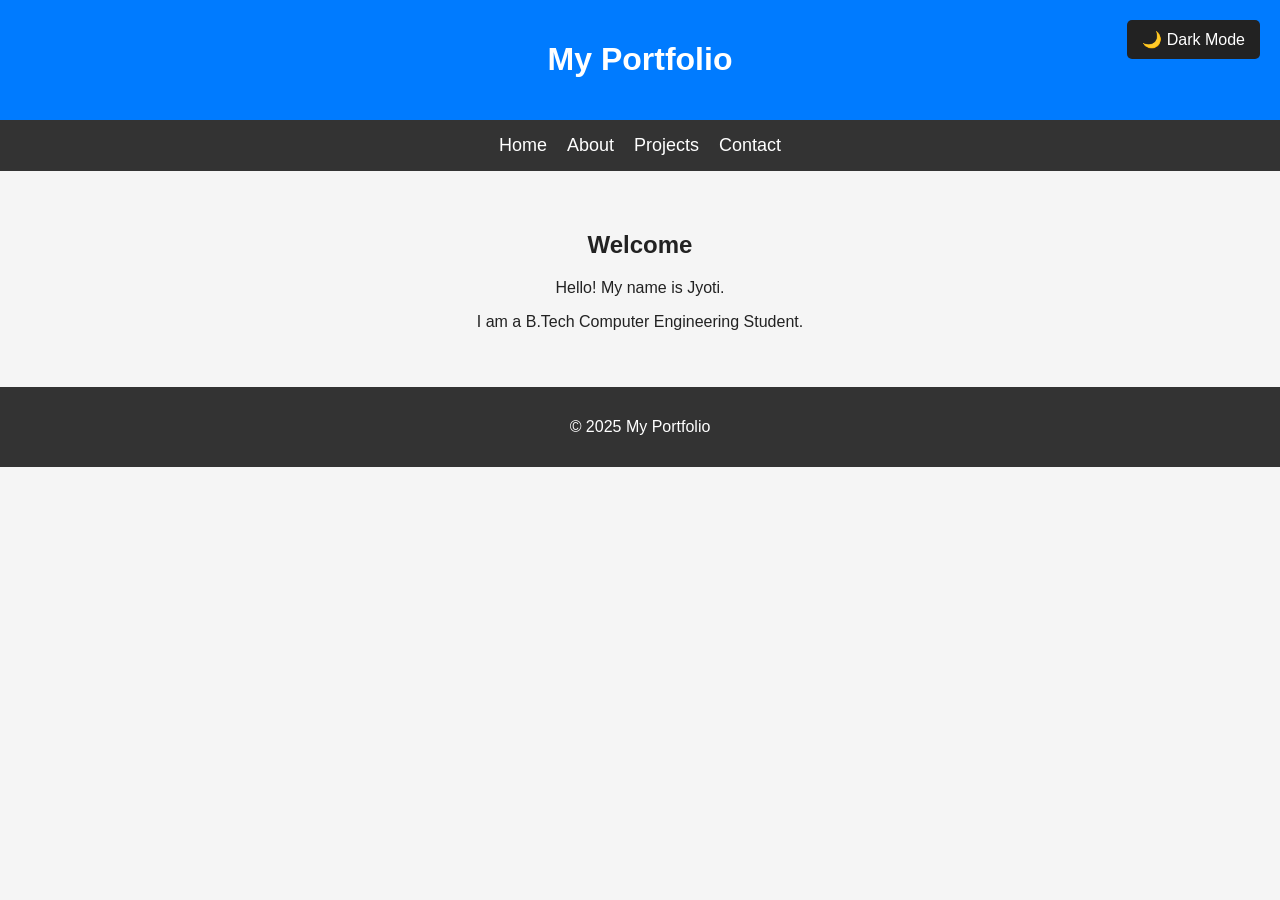
<file: index.html>
<!DOCTYPE html>
<html lang="en">
<head>
    <meta charset="UTF-8">
    <meta name="viewport" content="width=device-width, initial-scale=1.0">
    <title>My Portfolio</title>
    
    <meta name="description" content="Personal Portfolio Website of Jyoti">

    <meta name="keywords" content="Portfolio, HTML, CSS, Student">

    <meta name="author" content="Jyoti">
    <link rel="stylesheet" href="style.css">
</head>

<body>

<header>
    <h1>My Portfolio</h1>
    <button id="theme-btn" onclick="toggleTheme()">🌙 Dark Mode</button>
</header>

<nav>
    <a href="index.html">Home</a>
    <a href="about.html">About</a>
    <a href="projects.html">Projects</a>
    <a href="contact.html">Contact</a>
</nav>

<main>

<section>

<h2>Welcome</h2>

<p>Hello! My name is Jyoti.</p>

<p>I am a B.Tech Computer Engineering Student.</p>

</section>

</main>

<footer>
<p>© 2025 My Portfolio</p>
</footer>

<script>
// Page load hote hi saved theme apply karo
if(localStorage.getItem("theme") === "dark"){
    document.body.classList.add("dark-mode");
}

function toggleTheme(){

    document.body.classList.toggle("dark-mode");

    const btn = document.getElementById("theme-btn");

    if(document.body.classList.contains("dark-mode")){
        localStorage.setItem("theme","dark");
        btn.innerHTML="☀️ Light Mode";
    }else{
        localStorage.setItem("theme","light");
        btn.innerHTML="🌙 Dark Mode";
    }
}

// Button text page load par set karo
window.onload=function(){

    const btn=document.getElementById("theme-btn");

    if(document.body.classList.contains("dark-mode")){
        btn.innerHTML="☀️ Light Mode";
    }else{
        btn.innerHTML="🌙 Dark Mode";
    }

}
</script>

</body>
</html>
</file>
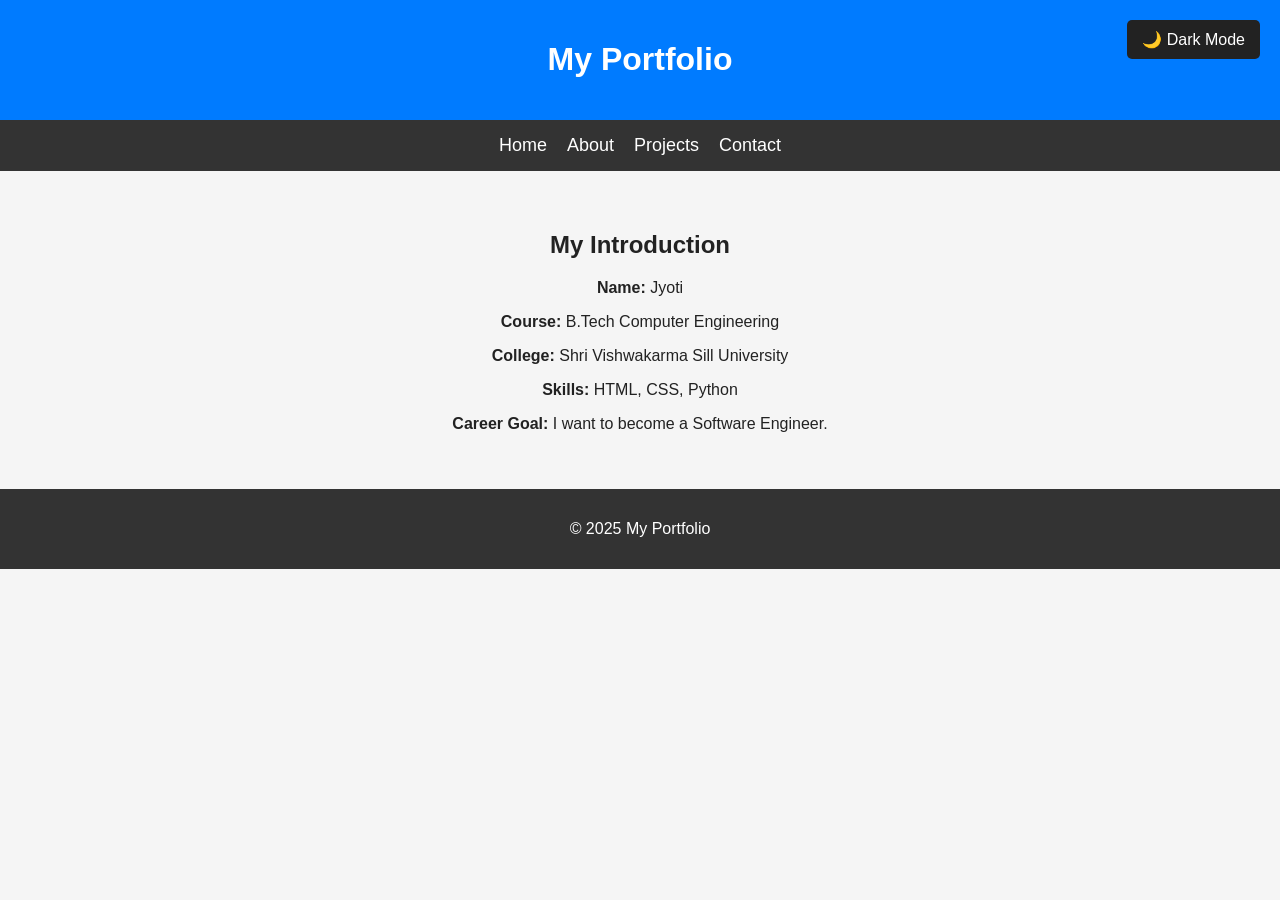
<file: about.html>
<!DOCTYPE html>
<html lang="en">
<head>
    <meta charset="UTF-8">
    <meta name="viewport" content="width=device-width, initial-scale=1.0">
    <title>About Me</title>

    <meta name="description" content="Personal Portfolio Website of Jyoti">

    <meta name="keywords" content="Portfolio, HTML, CSS, Student">

    <meta name="author" content="Jyoti">

    <link rel="stylesheet" href="style.css">
</head>

<body>

<header>
    <h1>My Portfolio</h1>

    <button id="theme-btn" onclick="toggleTheme()">
        🌙 Dark Mode
    </button>
</header>

<nav>
    <a href="index.html">Home</a>
    <a href="about.html">About</a>
    <a href="projects.html">Projects</a>
    <a href="contact.html">Contact</a>
</nav>

<main>

<section>

<h2>My Introduction</h2>

<p><strong>Name:</strong> Jyoti</p>

<p><strong>Course:</strong> B.Tech Computer Engineering</p>

<p><strong>College:</strong> Shri Vishwakarma Sill University</p>

<p><strong>Skills:</strong> HTML, CSS, Python</p>

<p><strong>Career Goal:</strong> I want to become a Software Engineer.</p>

</section>

</main>

<footer>
    <p>© 2025 My Portfolio</p>
</footer>

<script>
// Page load hote hi saved theme apply karo
if(localStorage.getItem("theme") === "dark"){
    document.body.classList.add("dark-mode");
}

function toggleTheme(){

    document.body.classList.toggle("dark-mode");

    const btn = document.getElementById("theme-btn");

    if(document.body.classList.contains("dark-mode")){
        localStorage.setItem("theme","dark");
        btn.innerHTML="☀️ Light Mode";
    }else{
        localStorage.setItem("theme","light");
        btn.innerHTML="🌙 Dark Mode";
    }
}

// Button text page load par set karo
window.onload=function(){

    const btn=document.getElementById("theme-btn");

    if(document.body.classList.contains("dark-mode")){
        btn.innerHTML="☀️ Light Mode";
    }else{
        btn.innerHTML="🌙 Dark Mode";
    }

}
</script>

</body>
</html>
</file>
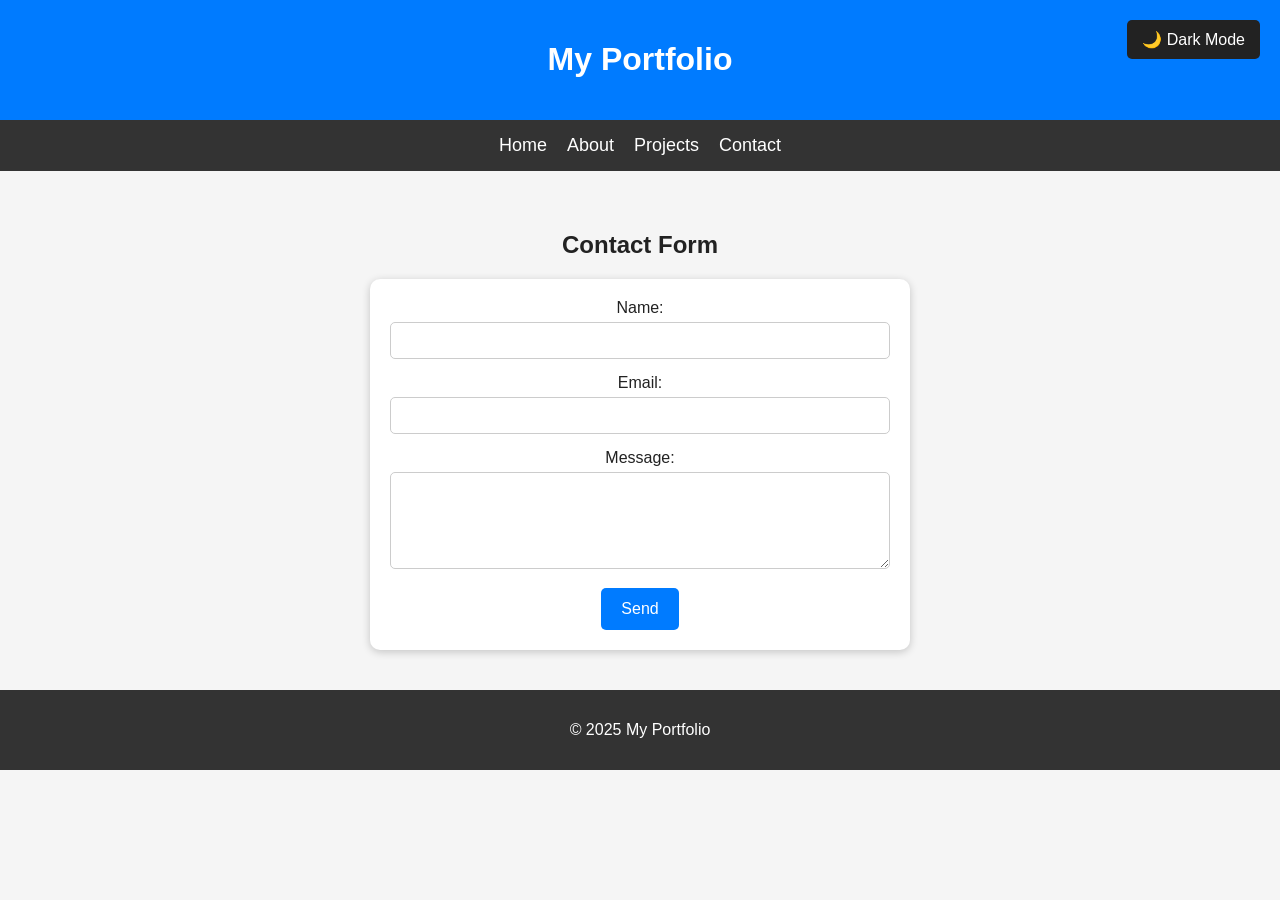
<file: contact.html>
<!DOCTYPE html>
<html lang="en">
<head>
    <meta charset="UTF-8">
    <meta name="viewport" content="width=device-width, initial-scale=1.0">
    <title>Contact</title>

    <meta name="description" content="Personal Portfolio Website of Jyoti">

    <meta name="keywords" content="Portfolio, HTML, CSS, Student">

    <meta name="author" content="Jyoti">

    <link rel="stylesheet" href="style.css">
</head>

<body>

<header>
    <h1>My Portfolio</h1>

    <button id="theme-btn" onclick="toggleTheme()">
        🌙 Dark Mode
    </button>
</header>

<nav>
    <a href="index.html">Home</a>
    <a href="about.html">About</a>
    <a href="projects.html">Projects</a>
    <a href="contact.html">Contact</a>
</nav>

<main>

<section>

<h2>Contact Form</h2>

<form>

<label for="name">Name:</label><br>
<input type="text" id="name" required aria-label="Enter your name">

<label for="email">Email:</label><br>
<input type="email" id="email" required aria-label="Enter your email">

<label for="message">Message:</label><br>
<textarea id="message" rows="5" cols="30" required aria-label="Enter your message"></textarea>

<button type="submit">Send</button>

</form>

</section>

</main>

<footer>
<p>© 2025 My Portfolio</p>
</footer>

<script>
// Page load hote hi saved theme apply karo
if(localStorage.getItem("theme") === "dark"){
    document.body.classList.add("dark-mode");
}

function toggleTheme(){

    document.body.classList.toggle("dark-mode");

    const btn = document.getElementById("theme-btn");

    if(document.body.classList.contains("dark-mode")){
        localStorage.setItem("theme","dark");
        btn.innerHTML="☀️ Light Mode";
    }else{
        localStorage.setItem("theme","light");
        btn.innerHTML="🌙 Dark Mode";
    }
}

// Button text page load par set karo
window.onload=function(){

    const btn=document.getElementById("theme-btn");

    if(document.body.classList.contains("dark-mode")){
        btn.innerHTML="☀️ Light Mode";
    }else{
        btn.innerHTML="🌙 Dark Mode";
    }

}
</script>

</body>
</html>
</file>
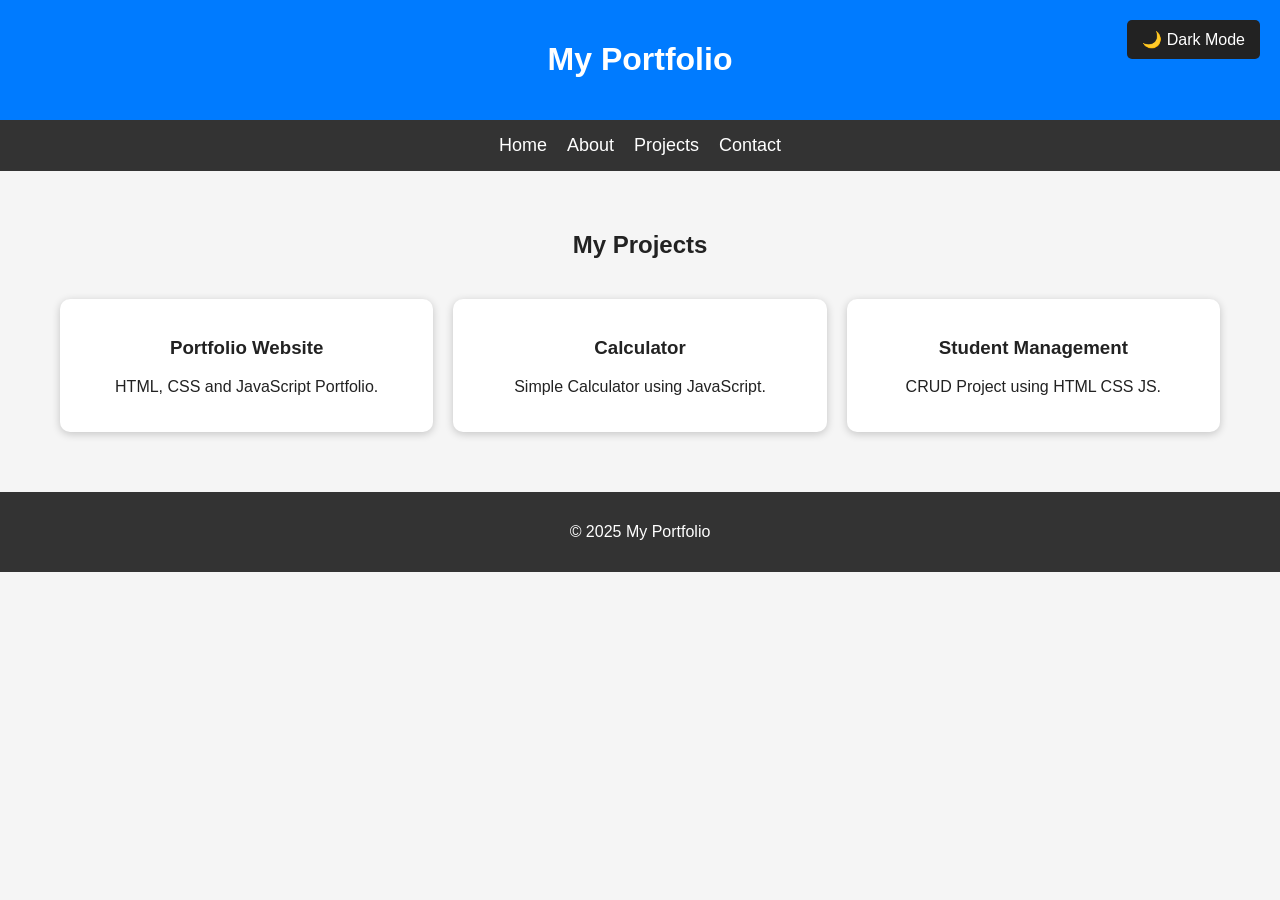
<file: projects.html>
<!DOCTYPE html>
<html lang="en">
<head>
    <meta charset="UTF-8">
    <meta name="viewport" content="width=device-width, initial-scale=1.0">
    <title>Projects</title>

    <meta name="description" content="Personal Portfolio Website of Jyoti">

    <meta name="keywords" content="Portfolio, HTML, CSS, Student">

    <meta name="author" content="Jyoti">

    <link rel="stylesheet" href="style.css">
</head>

<body>

<header>
    <h1>My Portfolio</h1>

    <button id="theme-btn" onclick="toggleTheme()">
        🌙 Dark Mode
    </button>
</header>

<nav>
    <a href="index.html">Home</a>
    <a href="about.html">About</a>
    <a href="projects.html">Projects</a>
    <a href="contact.html">Contact</a>
</nav>

<main>

<section>
    <h2>My Projects</h2>

    <div class="projects-container">

        <div class="project">
            <h3>Portfolio Website</h3>
            <p>HTML, CSS and JavaScript Portfolio.</p>
        </div>

        <div class="project">
            <h3>Calculator</h3>
            <p>Simple Calculator using JavaScript.</p>
        </div>

        <div class="project">
            <h3>Student Management</h3>
            <p>CRUD Project using HTML CSS JS.</p>
        </div>

    </div>
</section>

</main>

<footer>

<p>© 2025 My Portfolio</p>

</footer>

<script>
// Page load hote hi saved theme apply karo
if(localStorage.getItem("theme") === "dark"){
    document.body.classList.add("dark-mode");
}

function toggleTheme(){

    document.body.classList.toggle("dark-mode");

    const btn = document.getElementById("theme-btn");

    if(document.body.classList.contains("dark-mode")){
        localStorage.setItem("theme","dark");
        btn.innerHTML="☀️ Light Mode";
    }else{
        localStorage.setItem("theme","light");
        btn.innerHTML="🌙 Dark Mode";
    }
}

// Button text page load par set karo
window.onload=function(){

    const btn=document.getElementById("theme-btn");

    if(document.body.classList.contains("dark-mode")){
        btn.innerHTML="☀️ Light Mode";
    }else{
        btn.innerHTML="🌙 Dark Mode";
    }

}
</script>

</body>
</html>
</file>
<file: style.css>
/* CSS Variables */
:root{
    --bg-color:#f5f5f5;
    --text-color:#222;
    --header:#007bff;
    --nav:#333;
    --card:#ffffff;
}

.dark-mode{
    --bg-color:#121212;
    --text-color:#ffffff;
    --header:#0056b3;
    --nav:#111;
    --card:#1e1e1e;
}

/* General */
body{
    margin:0;
    font-family:Arial,sans-serif;
    background:var(--bg-color);
    color:var(--text-color);
    transition:0.3s;
}

/* Header */
header{
    background:var(--header);
    color:white;
    text-align:center;
    padding:20px;
}

/* Navigation - Flexbox */
nav{
    background:var(--nav);
    display:flex;
    justify-content:center;
    align-items:center;
    gap:20px;
    padding:15px;
    flex-wrap:wrap;
}

nav a{
    color:white;
    text-decoration:none;
    font-size:18px;
}

nav a:hover{
    color:yellow;
}

/* Sections */
section{
    padding:40px;
    text-align:center;
}

/* Projects - CSS Grid */
.projects-container{
    display:grid;
    grid-template-columns:repeat(auto-fit,minmax(250px,1fr));
    gap:20px;
    padding:20px;
}

.project{
    background:var(--card);
    padding:20px;
    border-radius:10px;
    box-shadow:0 2px 8px rgba(0,0,0,0.2);
}

/* Footer */
footer{
    background:var(--nav);
    color:white;
    text-align:center;
    padding:15px;
}

/* Responsive */
@media(max-width:768px){

nav{
    flex-direction:column;
}

section{
    padding:20px;
}

}

/* Contact Form */
form{
    max-width:500px;
    margin:auto;
    background:var(--card);
    padding:20px;
    border-radius:10px;
    box-shadow:0 2px 8px rgba(0,0,0,0.2);
}

input, textarea{
    width:100%;
    padding:10px;
    margin-top:5px;
    margin-bottom:15px;
    border:1px solid #ccc;
    border-radius:5px;
    box-sizing:border-box;
}

button{
    background:#007bff;
    color:white;
    border:none;
    padding:12px 20px;
    border-radius:5px;
    cursor:pointer;
    font-size:16px;
}

button:hover{
    background:#0056b3;
}

/* Dark Mode Button */
#theme-btn{
    position:fixed;
    top:20px;
    right:20px;
    padding:10px 15px;
    border:none;
    border-radius:5px;
    background:#222;
    color:white;
    cursor:pointer;
}
</file>
